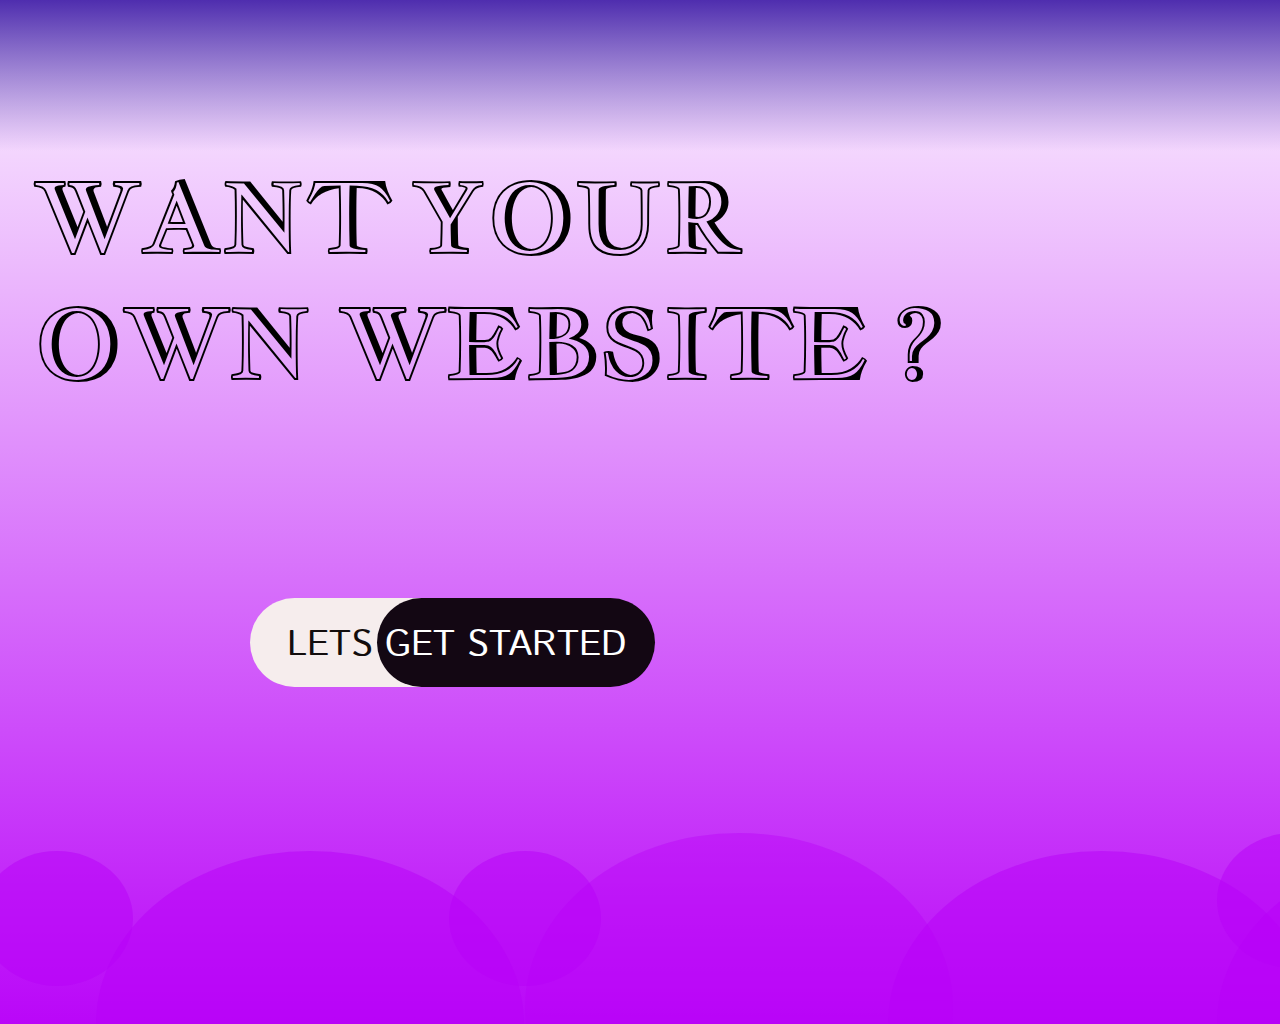
<file: creative/hhh.html>
<!DOCTYPE html>
<html>
  <head>
    <meta charset="utf-8" />
    <meta name="viewport" content="initial-scale=1, width=device-width" />
    <link rel="stylesheet" href="global.css" />
    <link rel="stylesheet" href="css.css" />
    <link
      rel="stylesheet"
      href="https://fonts.googleapis.com/css2?family=Jacques Francois Shadow:wght@400&display=swap"
    />
    <link
      rel="stylesheet"
      href="https://fonts.googleapis.com/css2?family=Istok Web:wght@400&display=swap"
    />
  </head>
  <body>
    <div class="desktop-1" id="desktop1">
      <div class="desktop-1-child"></div>
      <div class="want-your-own-container">
        <p class="want-your">WANT YOUR</p>
        <p class="want-your">OWN WEBSITE ?</p>
      </div>
      <div class="rectangle-parent" id="groupContainer">
        <div class="group-child"></div>
        <div class="group-item"></div>
        <div class="lets-get-started-container">
          <span>LETS </span>
          <span class="get-started">GET STARTED</span>
        </div>
      </div>
      <div class="desktop-1-item"></div>
      <div class="desktop-1-inner"></div>
      <div class="rectangle-div"></div>
      <div class="ellipse-div"></div>
      <div class="desktop-1-child1"></div>
      <div class="desktop-1-child2"></div>
      <div class="desktop-1-child3"></div>
      <div class="desktop-1-child4"></div>
    </div>

    <script>
      var groupContainer = document.getElementById("groupContainer");
      if (groupContainer) {
        groupContainer.addEventListener("click", function (e) {
          // Please sync "Desktop - 2" to the project
        });
      }
      
      var desktop1 = document.getElementById("desktop1");
      if (desktop1) {
        desktop1.addEventListener("click", function (e) {
          // Please sync "Desktop - 2" to the project
        });
      }
      </script>
  </body>
</html>
</file>
<file: creative/global.css>
body {
    margin: 0;
    line-height: normal;
  }
  
  :root {
    /* fonts */
    --font-istok-web: "Istok Web";
    --font-jacques-francois-shadow: "Jacques Francois Shadow";
  
    /* Colors */
    --color-white: #fff;
    --color-darkviolet: #b800f8;
  
    /* border radiuses */
    --br-30xl: 49px;
  }
</file>
<file: creative/css.css>
.desktop-1-child {
    position: absolute;
    top: 1049px;
    left: 1461px;
    background: linear-gradient(180deg, #b800f8, rgba(217, 217, 217, 0));
    width: 1552px;
    height: 1074px;
    transform: rotate(-180deg);
    transform-origin: 0 0;
  }
  .want-your {
    margin: 0;
  }
  .want-your-own-container {
    position: absolute;
    top: 154px;
    left: 34px;
    display: inline-block;
    width: 1053px;
  }
  .group-child,
  .group-item {
    position: absolute;
    top: 0;
    left: 0;
    border-radius: var(--br-30xl);
    background-color: #f6eded;
    width: 278px;
    height: 89px;
  }
  .group-item {
    left: 127px;
    background-color: #130713;
  }
  .get-started {
    color: var(--color-white);
  }
  .lets-get-started-container {
    position: absolute;
    top: 21px;
    left: 37px;
    display: inline-block;
    width: 457px;
    height: 102px;
  }
  .rectangle-parent {
    position: absolute;
    top: 598px;
    left: 250px;
    width: 494px;
    height: 123px;
    cursor: pointer;
    font-size: 36px;
    color: #130d0d;
    font-family: var(--font-istok-web);
  }
  .desktop-1-inner,
  .desktop-1-item {
    position: absolute;
    top: 851px;
    left: 888px;
    border-radius: 50%;
    background-color: var(--color-darkviolet);
    width: 428px;
    height: 345px;
    opacity: 0.5;
  }
  .desktop-1-inner {
    left: 1217px;
  }
  .rectangle-div {
    position: absolute;
    top: -18px;
    left: -19px;
    background: linear-gradient(180deg, #3a15a5, rgba(235, 18, 254, 0));
    width: 1459px;
    height: 169px;
  }
  .desktop-1-child1,
  .desktop-1-child2,
  .desktop-1-child3,
  .desktop-1-child4,
  .ellipse-div {
    position: absolute;
    top: 833px;
    left: 1217px;
    border-radius: 50%;
    background-color: var(--color-darkviolet);
    width: 152px;
    height: 135px;
    opacity: 0.5;
  }
  .desktop-1-child1,
  .desktop-1-child2,
  .desktop-1-child3,
  .desktop-1-child4 {
    top: 851px;
    left: 449px;
  }
  .desktop-1-child2,
  .desktop-1-child3,
  .desktop-1-child4 {
    left: -19px;
  }
  .desktop-1-child3,
  .desktop-1-child4 {
    left: 96px;
    width: 428px;
    height: 345px;
  }
  .desktop-1-child4 {
    top: 833px;
    left: 525px;
    height: 348px;
    opacity: 0.4;
  }
  .desktop-1 {
    position: relative;
    background-color: var(--color-white);
    width: 100%;
    height: 1024px;
    overflow: hidden;
    cursor: pointer;
    text-align: left;
    font-size: 96px;
    color: #000;
    font-family: var(--font-jacques-francois-shadow);
  }
</file>
